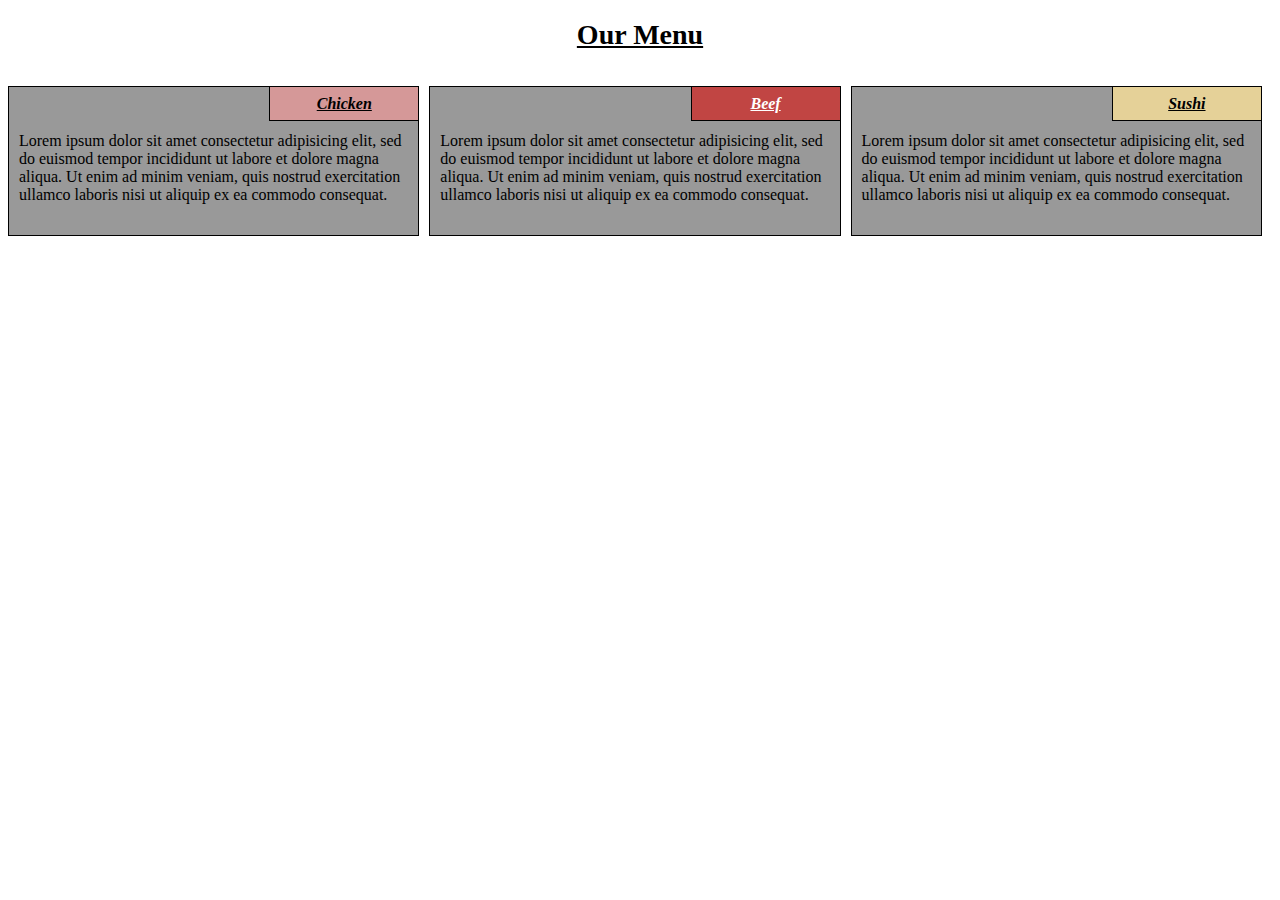
<file: module2-solution/index.html>
<!DOCTYPE html>
<html lang="en">
    
<head>
    <meta charset="UTF-8">
    <meta name="viewport" content="width=device-width, initial-scale=1.0">
    <link rel="stylesheet" href="css/styles.css">
    <title>Responsive Layout</title>
</head>

<body>
   <div class="row">
       <h1>Our Menu</h1>

       <div class="col-lg-4 col-md-6 col-sm-12" id="container">
           <p id="p1">Chicken</p>
           <p>Lorem ipsum dolor sit amet consectetur adipisicing elit, sed do euismod tempor incididunt ut labore et dolore magna aliqua. Ut enim ad minim veniam, quis nostrud exercitation ullamco laboris nisi ut aliquip ex ea commodo consequat.</p>
       </div>

       <div class="col-lg-4 col-md-6 col-sm-12" id="container">
           <p id="p2">Beef</p>
           <p>Lorem ipsum dolor sit amet consectetur adipisicing elit, sed do euismod tempor incididunt ut labore et dolore magna aliqua. Ut enim ad minim veniam, quis nostrud exercitation ullamco laboris nisi ut aliquip ex ea commodo consequat.</p>
       </div>

       <div class="col-lg-4 col-md-12 col-sm-12" id="container">
           <p id="p3">Sushi</p>
           <p>Lorem ipsum dolor sit amet consectetur adipisicing elit, sed do euismod tempor incididunt ut labore et dolore magna aliqua. Ut enim ad minim veniam, quis nostrud exercitation ullamco laboris nisi ut aliquip ex ea commodo consequat.</p>
       </div>
    
  </div>
    
</body>
</html>
</file>
<file: module2-solution/css/styles.css>
*{
  box-sizing: border-box;
}

h1{
  text-align: center;
  text-decoration: underline;
  font-size: 1.75em;

}

p {
  background-color: #999999;
  border: 1px solid black;
  height: 150px;
  margin-right: 10px;
  padding: 45px 10px 5px 10px;
  overflow: hidden;
}


#container {
  position: relative;
}

#p1 {
  background-color: #D59898;
  border: 1px solid black;
  position: absolute;
  top: 0;
  right: 0;
  font-weight: bold;
  height: 35px;
  width: 150px;
  padding: 8px;
  text-align: center;
  font-style: oblique;
  text-decoration: underline;
  
}

#p2 {
  background-color:#C14543;
  border: 1px solid black;
  color: white;
  position: absolute;
  top: 0;
  right: 0;
  font-weight: bold;
  height: 35px;
  width: 150px;
  padding: 8px;
  text-align: center;
  font-style: oblique;
  text-decoration: underline;
}

#p3 {
  background-color: #E5D198;
  border: 1px solid black;
  position: absolute;
  top: 0;
  right: 0;
  font-weight: bold;
  height: 35px;
  width: 150px;
  padding: 8px;
  text-align: center;
  font-style: oblique;
  text-decoration: underline;
}


.row {
  width: 100%;
}


/* Large devices only */
@media (min-width: 992px) {
  .col-lg-1, .col-lg-2, .col-lg-3, .col-lg-4, .col-lg-5, .col-lg-6, .col-lg-7, .col-lg-8, .col-lg-9, .col-lg-10, .col-lg-11, .col-lg-12 {
    float: left;
  }
  .col-lg-1 {
    width: 8.33%;
  }
  .col-lg-2 {
    width: 16.66%;
  }
  .col-lg-3 {
    width: 25%;
  }
  .col-lg-4 {
    width: 33.33%;
  
  }
  .col-lg-5 {
    width: 41.66%;
  }
  .col-lg-6 {
    width: 50%;
  }
  .col-lg-7 {
    width: 58.33%;
  }
  .col-lg-8 {
    width: 66.66%;
  }
  .col-lg-9 {
    width: 75%;
  }
  .col-lg-10 {
    width: 83.33%;
  }
  .col-lg-11 {
    width: 91.66%;
  }
  .col-lg-12 {
    width: 100%;
  }
}

/* Medium devices only */
@media (min-width: 768px) and (max-width: 991px) {
  .col-md-1, .col-md-2, .col-md-3, .col-md-4, .col-md-5, .col-md-6, .col-md-7, .col-md-8, .col-md-9, .col-md-10, .col-md-11, .col-md-12 {
    float: left;
  }
  .col-md-1 {
    width: 8.33%;
  }
  .col-md-2 {
    width: 16.66%;
  }
  .col-md-3 {
    width: 25%;
  }
  .col-md-4 {
    width: 33.33%;
  }
  .col-md-5 {
    width: 41.66%;
  }
  .col-md-6 {
    width: 50%;
  }
  .col-md-7 {
    width: 58.33%;
  }
  .col-md-8 {
    width: 66.66%;
  }
  .col-md-9 {
    width: 75%;
  }
  .col-md-10 {
    width: 83.33%;
  }
  .col-md-11 {
    width: 91.66%;
  }
  .col-md-12 {
    width: 100%;
  }
}

/* Small devices only */
@media (max-width: 767px) {
  .col-sm-1, .col-sm-2, .col-sm-3, .col-sm-4, .col-sm-5, .col-sm-6, .col-sm-7, .col-sm-8, .col-sm-9, .col-sm-10, .col-sm-11, .col-sm-12 {
    float: left;
  }
  .col-sm-1 {
    width: 8.33%;
  }
  .col-sm-2 {
    width: 16.66%;
  }
  .col-sm-3 {
    width: 25%;
  }
  .col-sm-4 {
    width: 33.33%;
  
  }
  .col-sm-5 {
    width: 41.66%;
  }
  .col-sm-6 {
    width: 50%;
  }
  .col-sm-7 {
    width: 58.33%;
  }
  .col-sm-8 {
    width: 66.66%;
  }
  .col-sm-9 {
    width: 75%;
  }
  .col-sm-10 {
    width: 83.33%;
  }
  .col-sm-11 {
    width: 91.66%;
  }
  .col-sm-12 {
    width: 100%;
  } 
}
</file>
